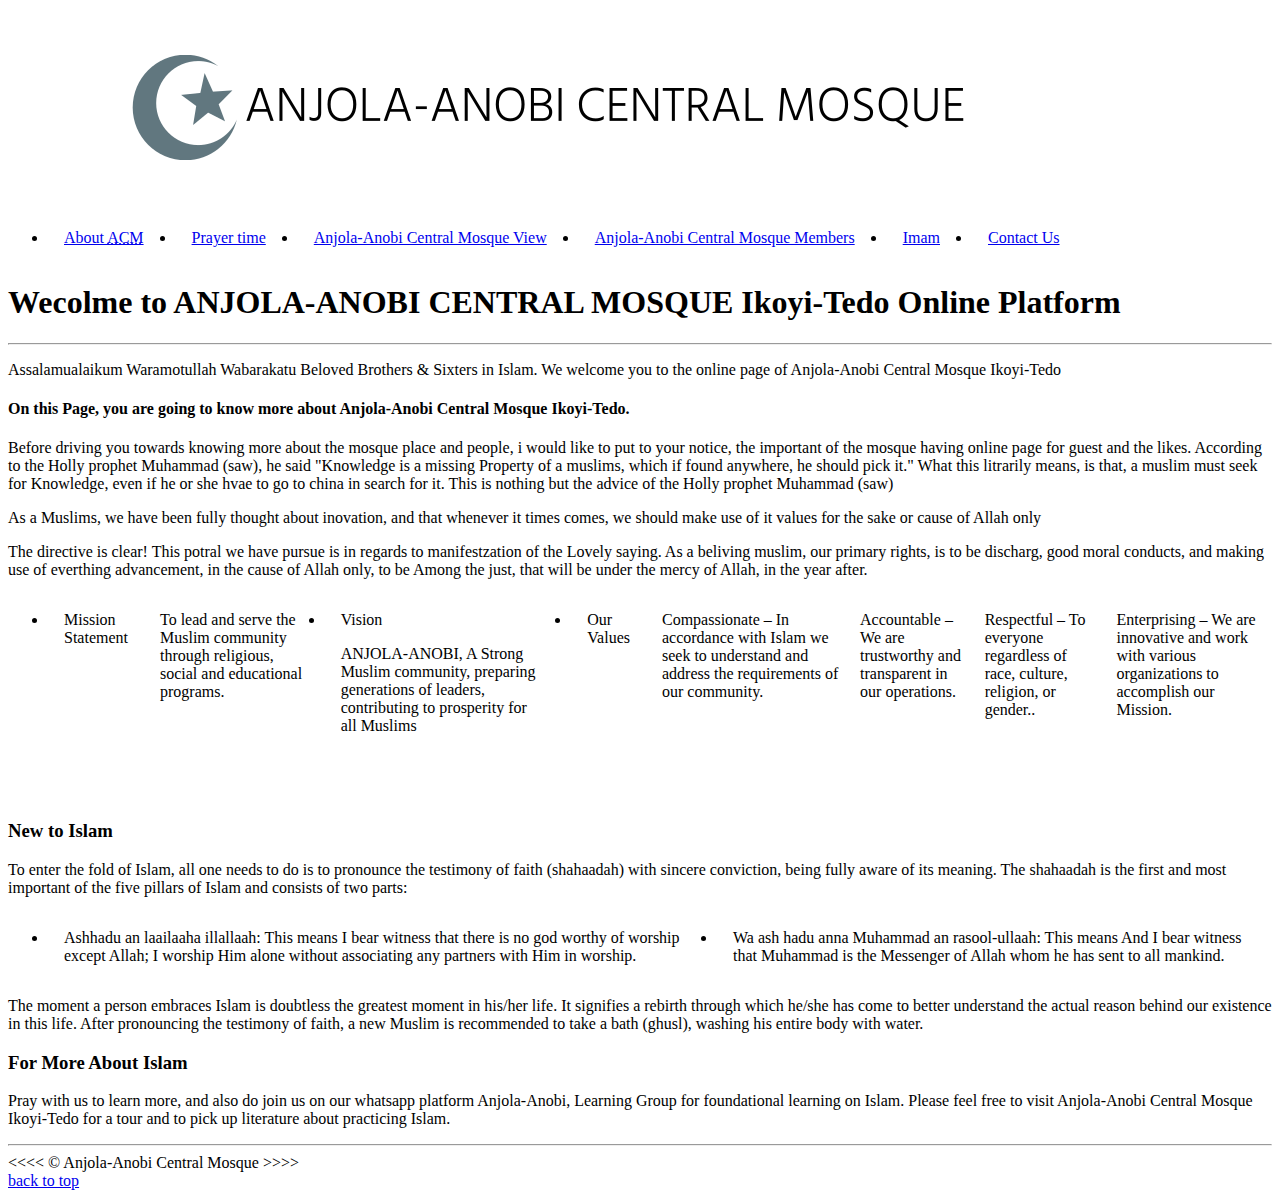
<file: index.html>
<!DOCTYPE html>
<html lang="en">
<head>
  <meta charset="UTF-8">
  <meta http-equiv="X-UA-Compatible" content="IE=edge">
  <meta name="viewport" content="width=device-width, initial-scale=1.0">
  <meta name="auotor" content="Adeshina Olanrewaju"/>
  <meta name="discription" content="ANJOLA-ANOBI CENTRAL MOSQUE  OFFICIAL WEBSITE"/>
  <title> ANJOLA-ANOBI CENTRAL MOSQUE </title>
  <link rel="stylesheet" href="main.css" type="text/css"/>
</head>
<header>
  <figure>
    <img src="img/mosquelogo.png" alt="Mosque logo" title="we hope you pray with us!"
      width="1000"
      height="177">
  </figure>
  <nav>
<ul>
<li>
  <a href="#about">About <abbr title="ANJOLA-ANOBI CENTRAL MOSQUE"> ACM</abbr></a>
</li>
<li>
  <a href="prayer_time.html"> Prayer time</a>
</li>
<li>
  <a href="mosque_view.html"> Anjola-Anobi Central Mosque View </a>
</li>
<li>
  <a href="members.html"> Anjola-Anobi Central Mosque Members </a>
</li>
<li>
  <a href="imam.html"> Imam </a>
</li>
<li>
  <a href="contact.html"> Contact Us</a>
</li>
</ul>
<div class="main headings"> <h1> Wecolme to ANJOLA-ANOBI CENTRAL MOSQUE Ikoyi-Tedo Online Platform </h1>
</div>
  </nav>
</header>
<hr>
<body>
  <article class="mosque-info"> 
<p>
  Assalamualaikum Waramotullah Wabarakatu Beloved Brothers & Sixters in Islam. We welcome you to the online page of Anjola-Anobi Central Mosque Ikoyi-Tedo</p>
 <h4> On this Page, you are going to know more about Anjola-Anobi Central Mosque Ikoyi-Tedo. </h4>

 <p>  Before driving you towards knowing more about the mosque place and people, i would like to put to your notice, the important of the mosque having online page for guest and the likes. According to the Holly prophet Muhammad (saw), he said "Knowledge is a missing Property of a muslims, which if found anywhere, he should pick it." What this litrarily means, is that, a muslim must seek for Knowledge, even if he or she hvae to go to china in search for it. This is nothing but the advice of the Holly prophet Muhammad (saw) </p>
 <p> As a Muslims, we have been fully thought about inovation, and that whenever it times comes, we should make use of it values for the sake or cause of Allah only </p>
<p> The directive is clear! This potral we have pursue is in regards to manifestzation of the Lovely saying. 
As a beliving muslim, our primary rights, is to be discharg, good moral conducts, and making use of everthing advancement, in the cause of Allah only, to be Among the just, that will be under the mercy of Allah, in the year after.
</p>
</article>
<main class=" box-sizing" >
<ul>
  <li>
    Mission Statement
  </li>
  <p>To lead and serve the Muslim community through religious, social and educational programs.</p>
  <li>
    Vision
    <p> ANJOLA-ANOBI, A Strong Muslim community, preparing generations of leaders, contributing to prosperity for all Muslims</p>
  </li>
<li>
  Our Values
</li>
<p> Compassionate – In accordance with Islam we seek to understand and address the requirements of our community. </p>
<p> Accountable – We are trustworthy and transparent in our operations. </p>
<p> Respectful – To everyone regardless of race, culture, religion, or gender.. </p>
<p> Enterprising – We are innovative and work with various organizations to accomplish our Mission. </p>
</ul>
</main>
 <br>
  <article class="mosque-program"> 
<h3> 
  New to Islam
</h3>
  <p>To enter the fold of Islam, all one needs to do is to pronounce the testimony of faith (shahaadah) with sincere conviction, being fully aware of its meaning. The shahaadah is the first and most important of the five pillars of Islam and consists of two parts:</p>
  <ul>
    <li> Ashhadu an laailaaha illallaah: This means I bear witness that there is no god worthy of worship except Allah; I worship Him alone without associating any partners with Him in worship. </li>
<li> Wa ash hadu anna Muhammad an rasool-ullaah: This means And I bear witness that Muhammad is the Messenger of Allah whom he has sent to all mankind.</li>
</ul>

  <p> The moment a person embraces Islam is doubtless the greatest moment in his/her life. It signifies a rebirth through which he/she has come to better understand the actual reason behind our existence in this life. After pronouncing the testimony of faith, a new Muslim is recommended to take a bath (ghusl), washing his entire body with water. </p>
<h3> 
  For More About Islam
</h3>
<p> Pray with us to learn more, and also do join us on our whatsapp platform  Anjola-Anobi, Learning Group for foundational learning on Islam. Please feel free to visit Anjola-Anobi Central Mosque Ikoyi-Tedo for a tour and to pick up literature about practicing Islam. </p>

<hr>
  &lt;&lt;&lt;&lt; &copy; Anjola-Anobi Central Mosque &gt;&gt;&gt;&gt;
  <br>
  <a href="#">back to top</a>
</body>
</html>
</file>
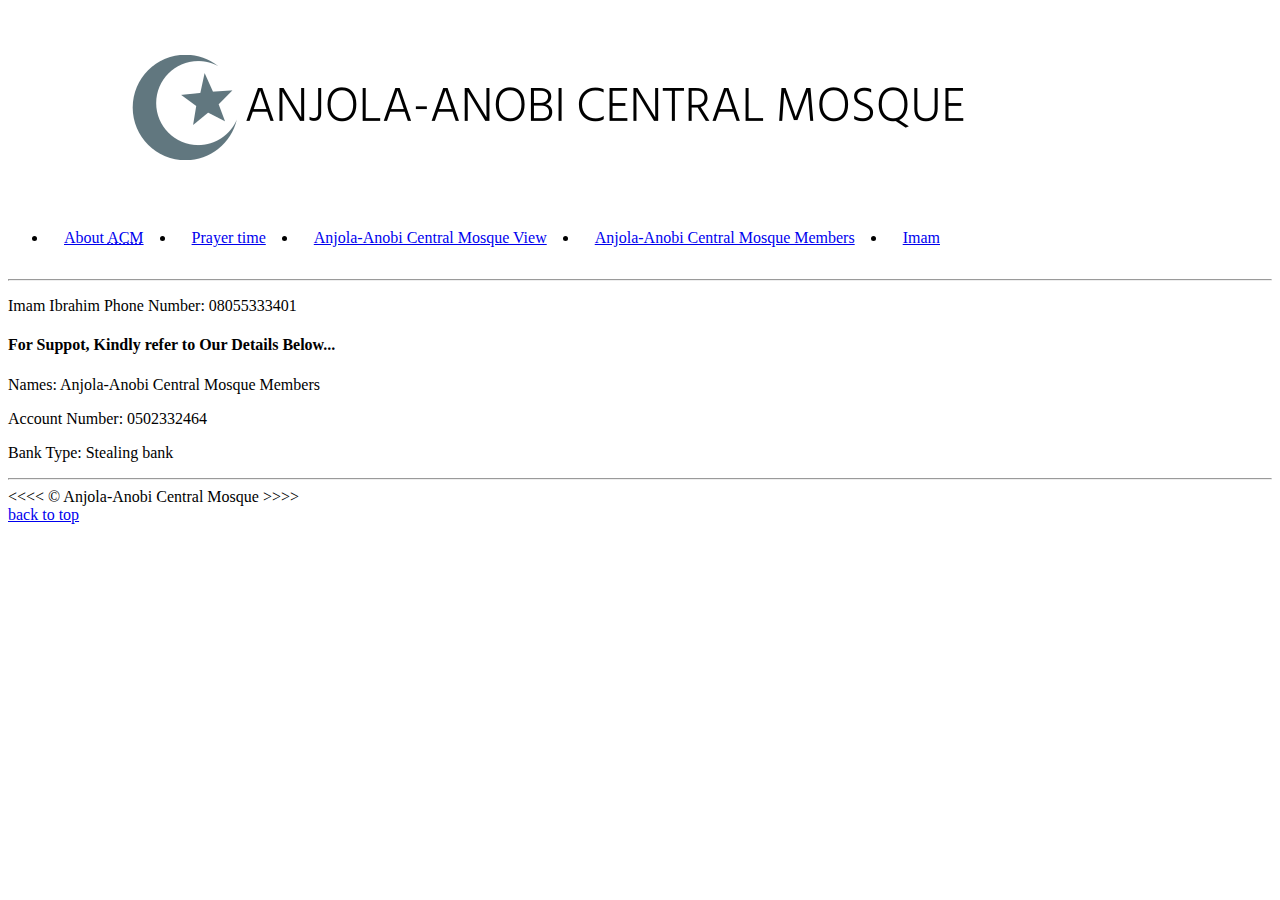
<file: contact.html>
<!DOCTYPE html>
<html lang="en">
<head>
  <meta charset="UTF-8">
  <meta http-equiv="X-UA-Compatible" content="IE=edge">
  <meta name="viewport" content="width=device-width, initial-scale=1.0">
  <meta name="auotor" content="Adeshina Olanrewaju"/>
  <meta name="discription" content="ANJOLA-ANOBI CENTRAL MOSQUE  OFFICIAL WEBSITE"/>
  <title> ANJOLA-ANOBI CENTRAL MOSQUE </title>
  <link rel="stylesheet" href="main.css" type="text/css"/>
</head>
<header>
  <figure>
    <img src="img/mosquelogo.png" alt="Mosque logo" title="we hope you pray with us!"
      width="1000"
      height="177">
  </figure>
  <nav>
<ul>
<li>
  <a href="/#about">About <abbr title="ANJOLA-ANOBI CENTRAL MOSQUE"> ACM</abbr></a>
</li>
<li>
  <a href="prayer_time.html"> Prayer time </a>
</li>
<li>
  <a href="mosque_view.html"> Anjola-Anobi Central Mosque View </a>
</li>
<li>
  <a href="members.html"> Anjola-Anobi Central Mosque Members </a>
</li>
<li>
  <a href="imam.html"> Imam </a>
</li>
</ul>
  </nav>
</header>
<hr>
<body>
  <p> Imam Ibrahim Phone Number: 08055333401 </p>
 <h4> For Suppot, Kindly refer to Our Details Below... </h4>
 <p>Names: Anjola-Anobi Central Mosque Members </p> 
 <p>Account Number: 0502332464</p> 
 <p> Bank Type: Stealing bank </p>
<hr>
  &lt;&lt;&lt;&lt; &copy; Anjola-Anobi Central Mosque &gt;&gt;&gt;&gt;
  <br>
  <a href="#">back to top</a>
</body>
</html>
</file>
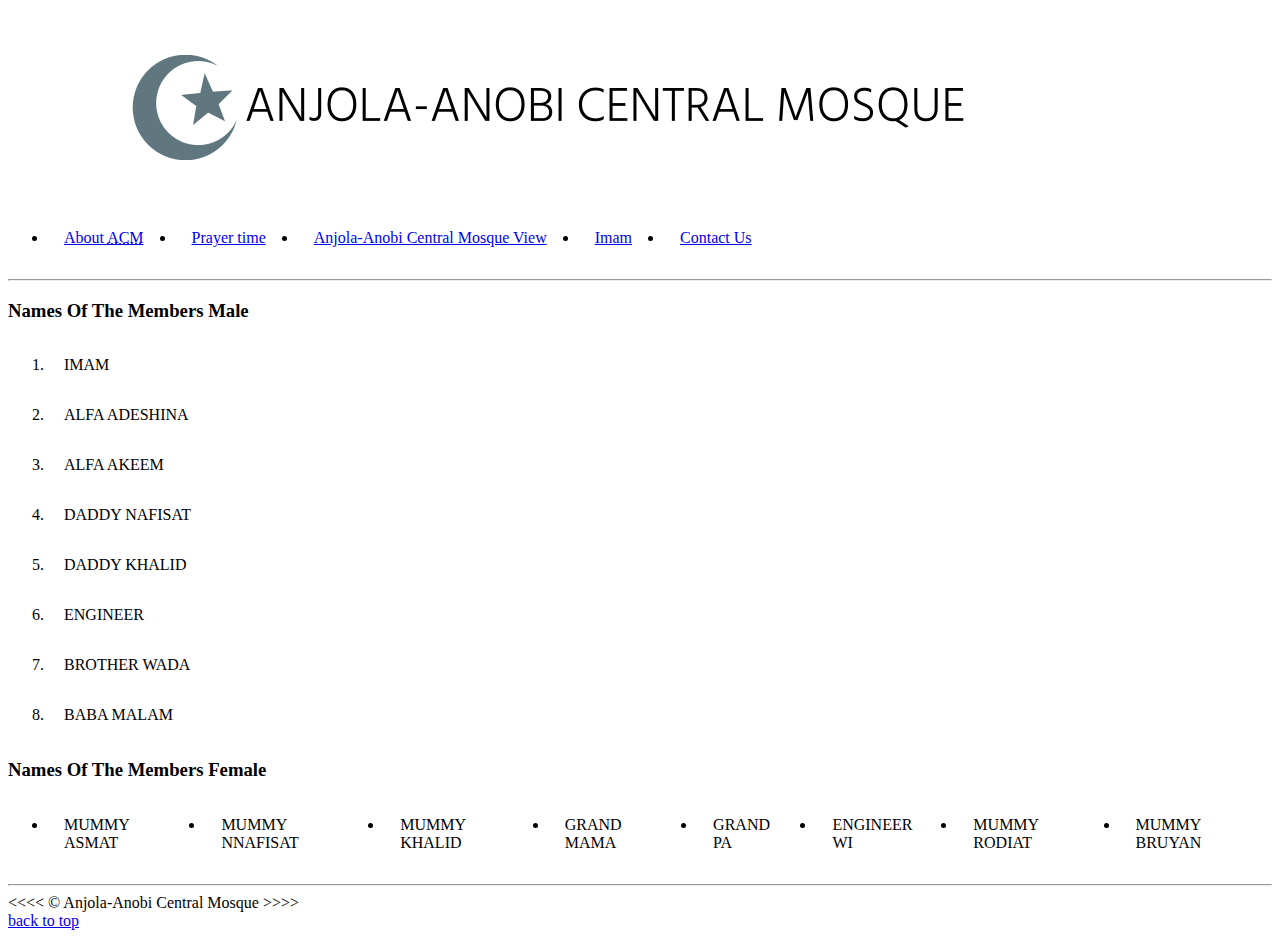
<file: members.html>
<!DOCTYPE html>
<html lang="en">
<head>
  <meta charset="UTF-8">
  <meta http-equiv="X-UA-Compatible" content="IE=edge">
  <meta name="viewport" content="width=device-width, initial-scale=1.0">
  <meta name="auotor" content="Adeshina Olanrewaju"/>
  <meta name="discription" content="ANJOLA-ANOBI CENTRAL MOSQUE  OFFICIAL WEBSITE"/>
  <title> ANJOLA-ANOBI CENTRAL MOSQUE </title>
  <link rel="stylesheet" href="main.css" type="text/css"/>
</head>
<header>
  <figure>
    <img src="img/mosquelogo.png" alt="Mosque logo" title="we hope you pray with us!"
      width="1000"
      height="177">
  </figure>
  <nav>
<ul>
<li>
  <a href="/#about">About <abbr title="ANJOLA-ANOBI CENTRAL MOSQUE"> ACM</abbr></a>
</li>
<li>
  <a href="prayer_time.html"> Prayer time</a>
</li>
<li>
  <a href="mosque_view.html"> Anjola-Anobi Central Mosque View </a>
</li>
<li>
  <a href="imam.html"> Imam </a>
</li>
<li>
  <a href="contact.html"> Contact Us</a>
</li>
</ul>
  </nav>
</header>
<hr>
<body>
  <h3> Names Of The Members  Male  </h3> 
             <ol>
             <li>        IMAM                </li>
             <li>         ALFA ADESHINA      </li>
             <li>             ALFA AKEEM     </li>
             <li>          DADDY NAFISAT     </li>
             <li>        DADDY KHALID        </li>
             <li>          ENGINEER          </li>
             <li>             BROTHER WADA   </li>
             <li>          BABA MALAM        </li>
             </ol>
    <h3> Names Of The Members Female  </h3>
    <ul>
             <li>        MUMMY ASMAT         </li>
             <li>        MUMMY NNAFISAT      </li>
             <li>        MUMMY KHALID        </li>
             <li>        GRAND  MAMA         </li>
             <li>        GRAND PA           </li>
             <li>        ENGINEER WI        </li>
             <li>        MUMMY RODIAT        </li>
             <li>        MUMMY BRUYAN        </li>
</ul>
<hr>
  &lt;&lt;&lt;&lt; &copy; Anjola-Anobi Central Mosque &gt;&gt;&gt;&gt;
  <br>
  <a href="#">back to top</a>
</body>
</html>
</file>
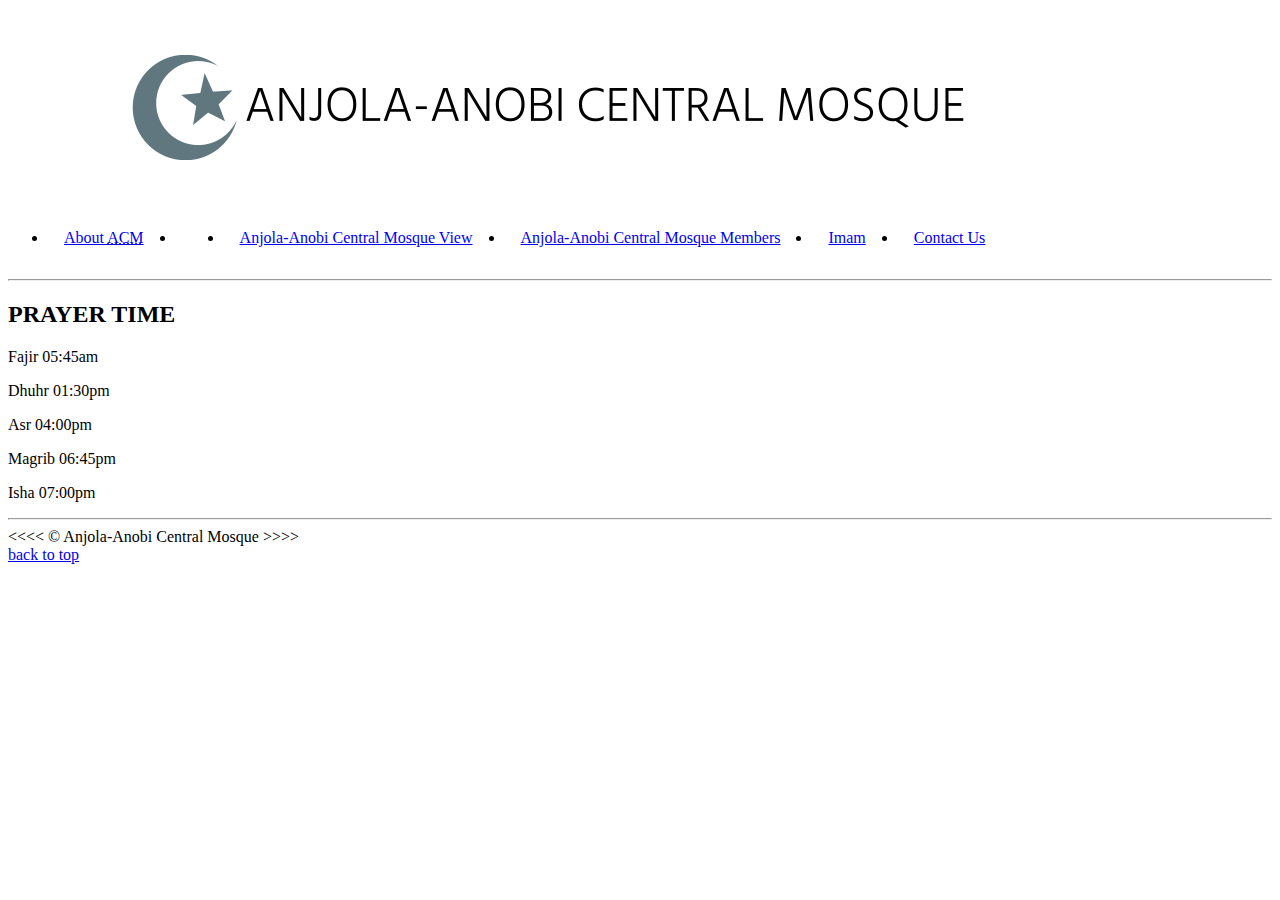
<file: prayer_time.html>
<!DOCTYPE html>
<html lang="en">
<head>
  <meta charset="UTF-8">
  <meta http-equiv="X-UA-Compatible" content="IE=edge">
  <meta name="viewport" content="width=device-width, initial-scale=1.0">
  <meta name="auotor" content="Adeshina Olanrewaju"/>
  <meta name="discription" content="ANJOLA-ANOBI CENTRAL MOSQUE  OFFICIAL WEBSITE"/>
  <title> ANJOLA-ANOBI CENTRAL MOSQUE </title>
  <link rel="stylesheet" href="main.css" type="text/css"/>
</head>
<header>
  <figure>
    <img src="img/mosquelogo.png" alt="Mosque logo" title="we hope you pray with us!"
      width="1000"
      height="177">
  </figure>
  <nav>
<ul>
<li>
  <a href="/#about">About <abbr title="ANJOLA-ANOBI CENTRAL MOSQUE"> ACM</abbr></a>
</li>
<li>
<li>
  <a href="mosque_view.html"> Anjola-Anobi Central Mosque View </a>
</li>
<li>
  <a href="members.html"> Anjola-Anobi Central Mosque Members </a>
</li>
<li>
  <a href="imam.html"> Imam </a>
</li>
<li>
  <a href="contact.html"> Contact Us</a>
</li>
</ul>
  </nav>
</header>
<hr>
<body>
  <article class="prayer-time">
    <h2>       PRAYER TIME       </h2>
    <P>Fajir   05:45am  </P>
    <P>Dhuhr   01:30pm  </P>
    <P>Asr     04:00pm  </P>
    <P>Magrib  06:45pm  </P>
    <P>Isha    07:00pm  </P>
    
  </article>
<hr>
  &lt;&lt;&lt;&lt; &copy; Anjola-Anobi Central Mosque &gt;&gt;&gt;&gt;
  <br>
  <a href="#">back to top</a>
</body>
</html>
</file>
<file: main.css>
header > naav {
background: purple;
display: flex;
flex-direction: row;
align-items: center;
justify-content: space-between;
}

ul {
  display: flex;
  gap: 1rem;
}


li {
  padding: 1rem;
}
</file>
